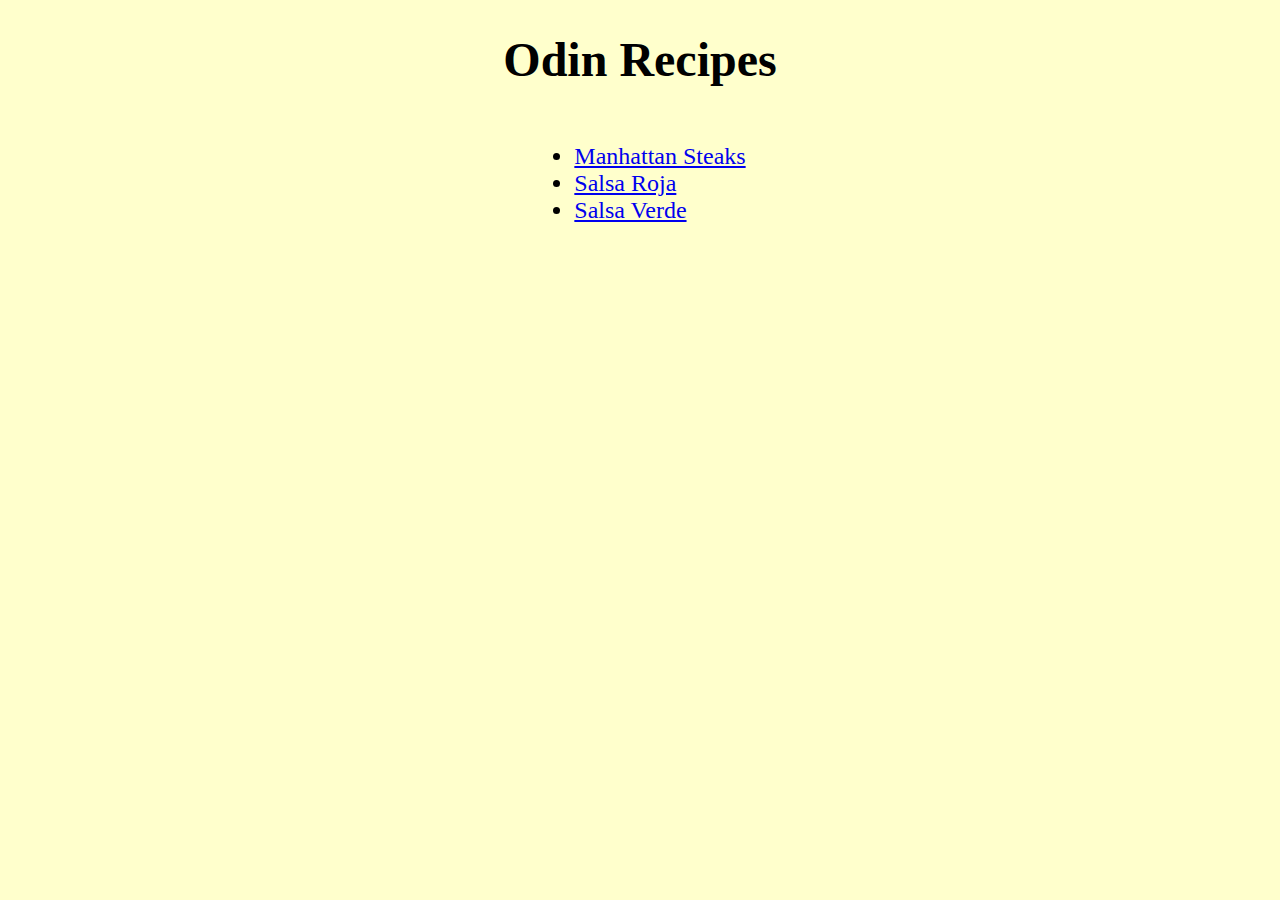
<file: index.html>
<!DOCTYPE html>
<html lang="en">
    <head>
        <meta charset="utf-8">
        <title>Recipes</title>
        <link rel="stylesheet" href="./styles.css">
    </head>

    <body>

        <h1>Odin Recipes</h1>
    <div class="container">
            <ul class="ulist">
        <li><a href="recipes/manhattan-steaks.html" target="_blank" rel="noopener noreferrer" >Manhattan Steaks</a></li>
        <li><a href="recipes/salsa-roja.html" target="_blank" rel="noopener noreferrer">Salsa Roja</a></li>
        <li><a href="recipes/salsa-verde.html" target="_blank" rel="noopener noreferrer">Salsa Verde</a></li>
            </ul>
    </div>
    </body>
</html>
</file>
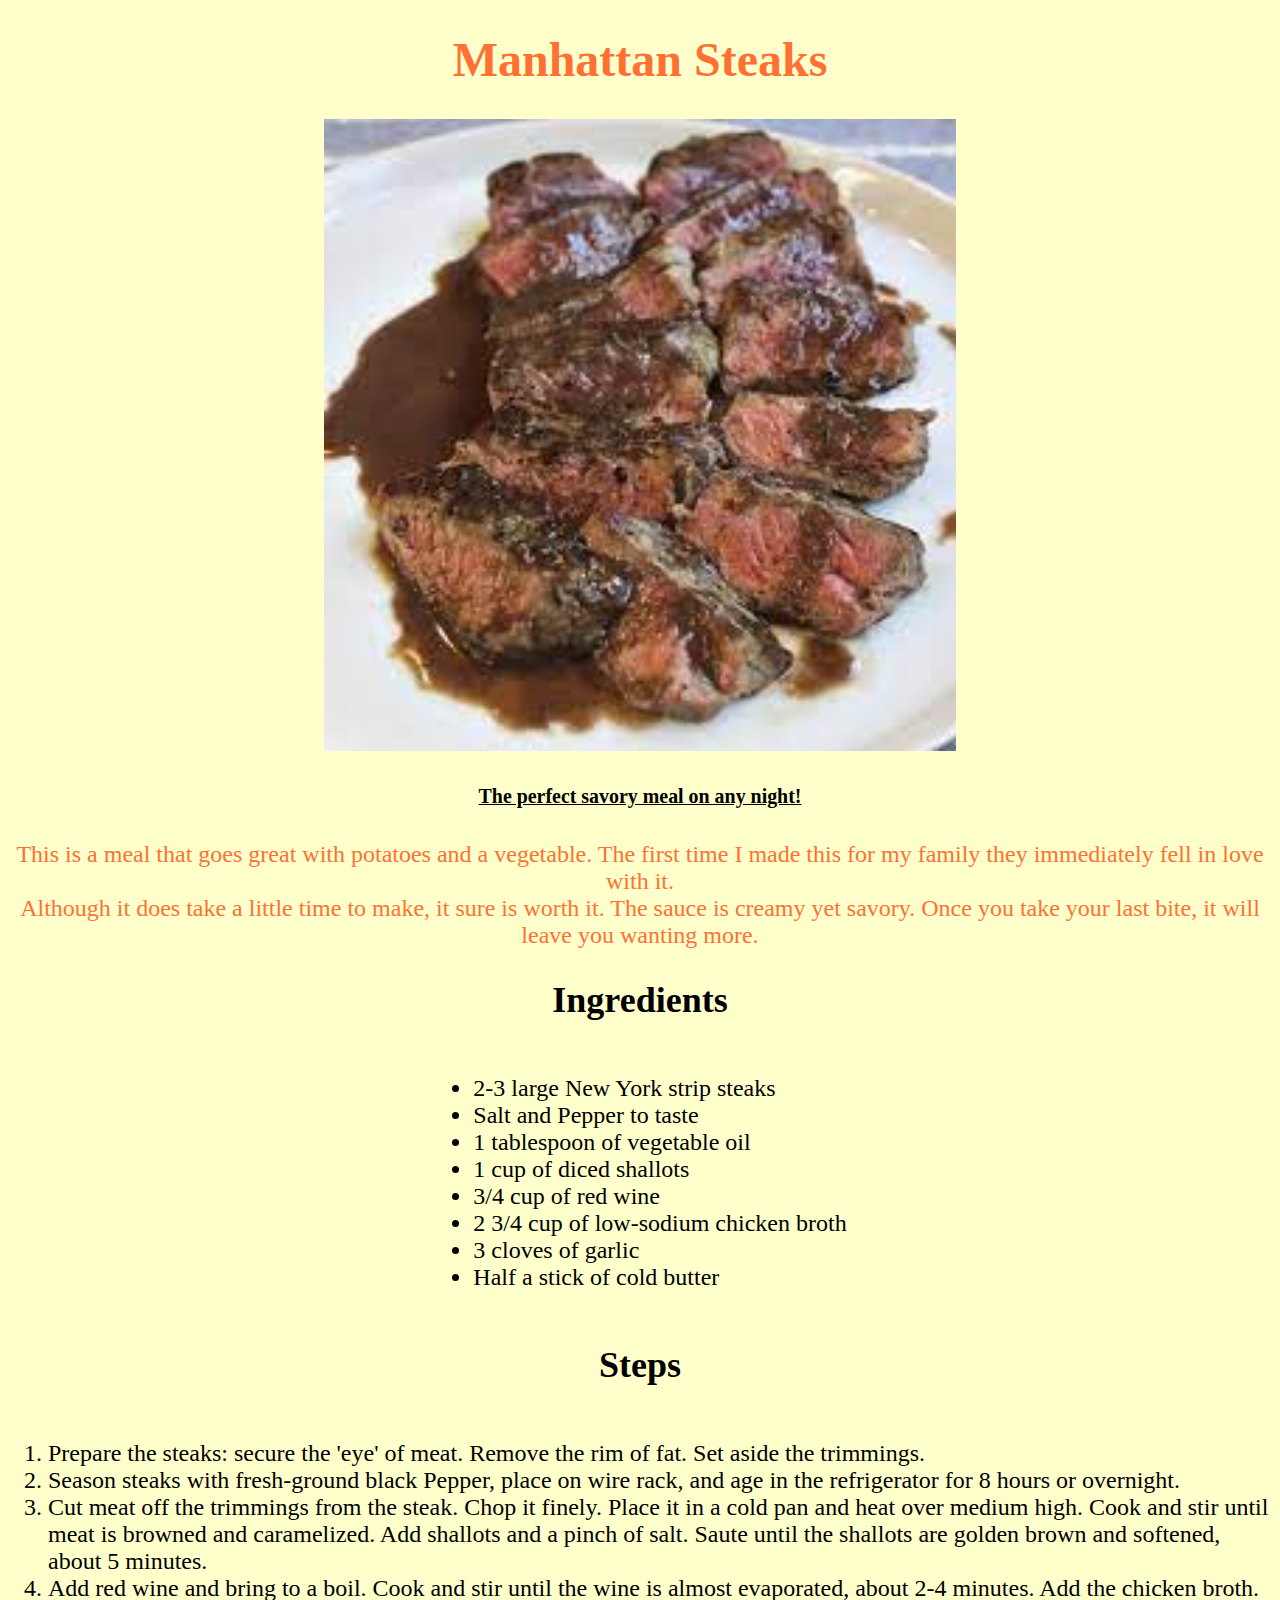
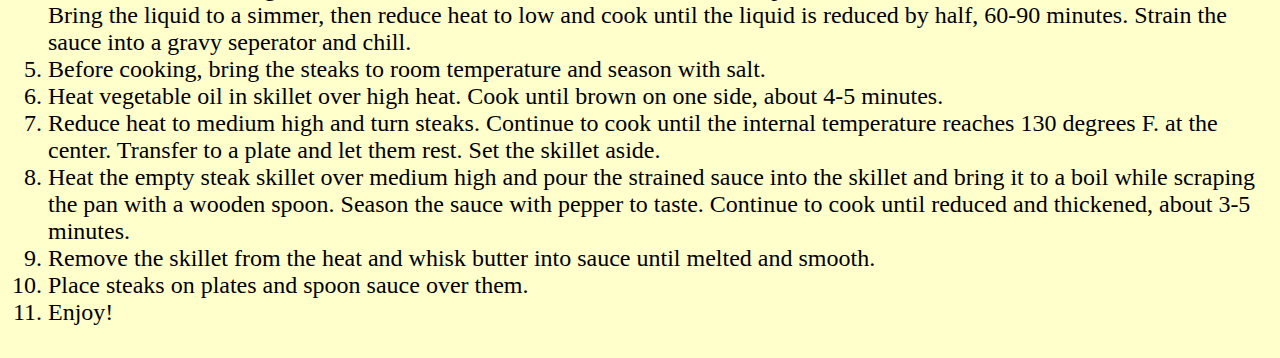
<file: recipes/manhattan-steaks.html>
<!DOCTYPE html>
<html lang="en">
    <head>
        <meta charset="utf-8">
        <title>Manhattan Steaks</title>
        <link rel="stylesheet" href="../styles.css">
    </head>

    <body>

        <h1 class="steak">Manhattan Steaks</h1>
        <img  src="../images/manhattan.jpg" alt="Steaks" class="center">
        <h5>The perfect savory meal on any night!</h5>

        <p class="manhattan">This is a meal that goes great with potatoes and a vegetable. The first time I made this for my family they immediately fell in love with it.<br> Although it does take a little time to make, it sure is worth it. The sauce is creamy yet savory. Once you take your last bite, it will leave you wanting more.</p>

   
        <h2 class="header">Ingredients</h2>
    <div class="container">
        <ul class="ulist">
            <li>2-3 large New York strip steaks</li>
            <li>Salt and Pepper to taste</li>
            <li>1 tablespoon of vegetable oil</li>
            <li>1 cup of diced shallots</li>
            <li>3/4 cup of red wine</li>
            <li>2 3/4 cup of low-sodium chicken broth</li>
            <li>3 cloves of garlic</li>
            <li>Half a stick of cold butter</li>
        </ul>
    </div>
    
    
        <h2>Steps</h2>
    <div class="container">
        <ol class="olist">
            <li>Prepare the steaks: secure the 'eye' of meat. Remove the rim of fat. Set aside the trimmings.</li>
            <li>Season steaks with fresh-ground black Pepper, place on wire rack, and age in the refrigerator for 8 hours or overnight.</li>
            <li>Cut meat off the trimmings from the steak. Chop it finely. Place it in a cold pan and heat over medium high. Cook and stir until meat is browned and caramelized. Add shallots and a pinch of salt. Saute until the shallots are golden brown and softened, about 5 minutes.</li>
            <li>Add red wine and bring to a boil. Cook and stir until the wine is almost evaporated, about 2-4 minutes. Add the chicken broth. Bring the liquid to a simmer, then reduce heat to low and cook until the liquid is reduced by half, 60-90 minutes. Strain the sauce into a gravy seperator and chill. </li>
            <li>Before cooking, bring the steaks to room temperature and season with salt.</li>
            <li>Heat vegetable oil in skillet over high heat. Cook until brown on one side, about 4-5 minutes.</li>
            <li>Reduce heat to medium high and turn steaks. Continue to cook until the internal temperature reaches 130 degrees F. at the center. Transfer to a plate and let them rest. Set the skillet aside.</li>
            <li>Heat the empty steak skillet over medium high and pour the strained sauce into the skillet and bring it to a boil while scraping the pan with a wooden spoon. Season the sauce with pepper to taste. Continue to cook until reduced and thickened, about 3-5 minutes.</li>
            <li>Remove the skillet from the heat and whisk butter into sauce until melted and smooth.</li>
            <li>Place steaks on plates and spoon sauce over them.</li>
            <li>Enjoy!</li>
        </ol>
    </div>
    
    </body>
</html>
</file>
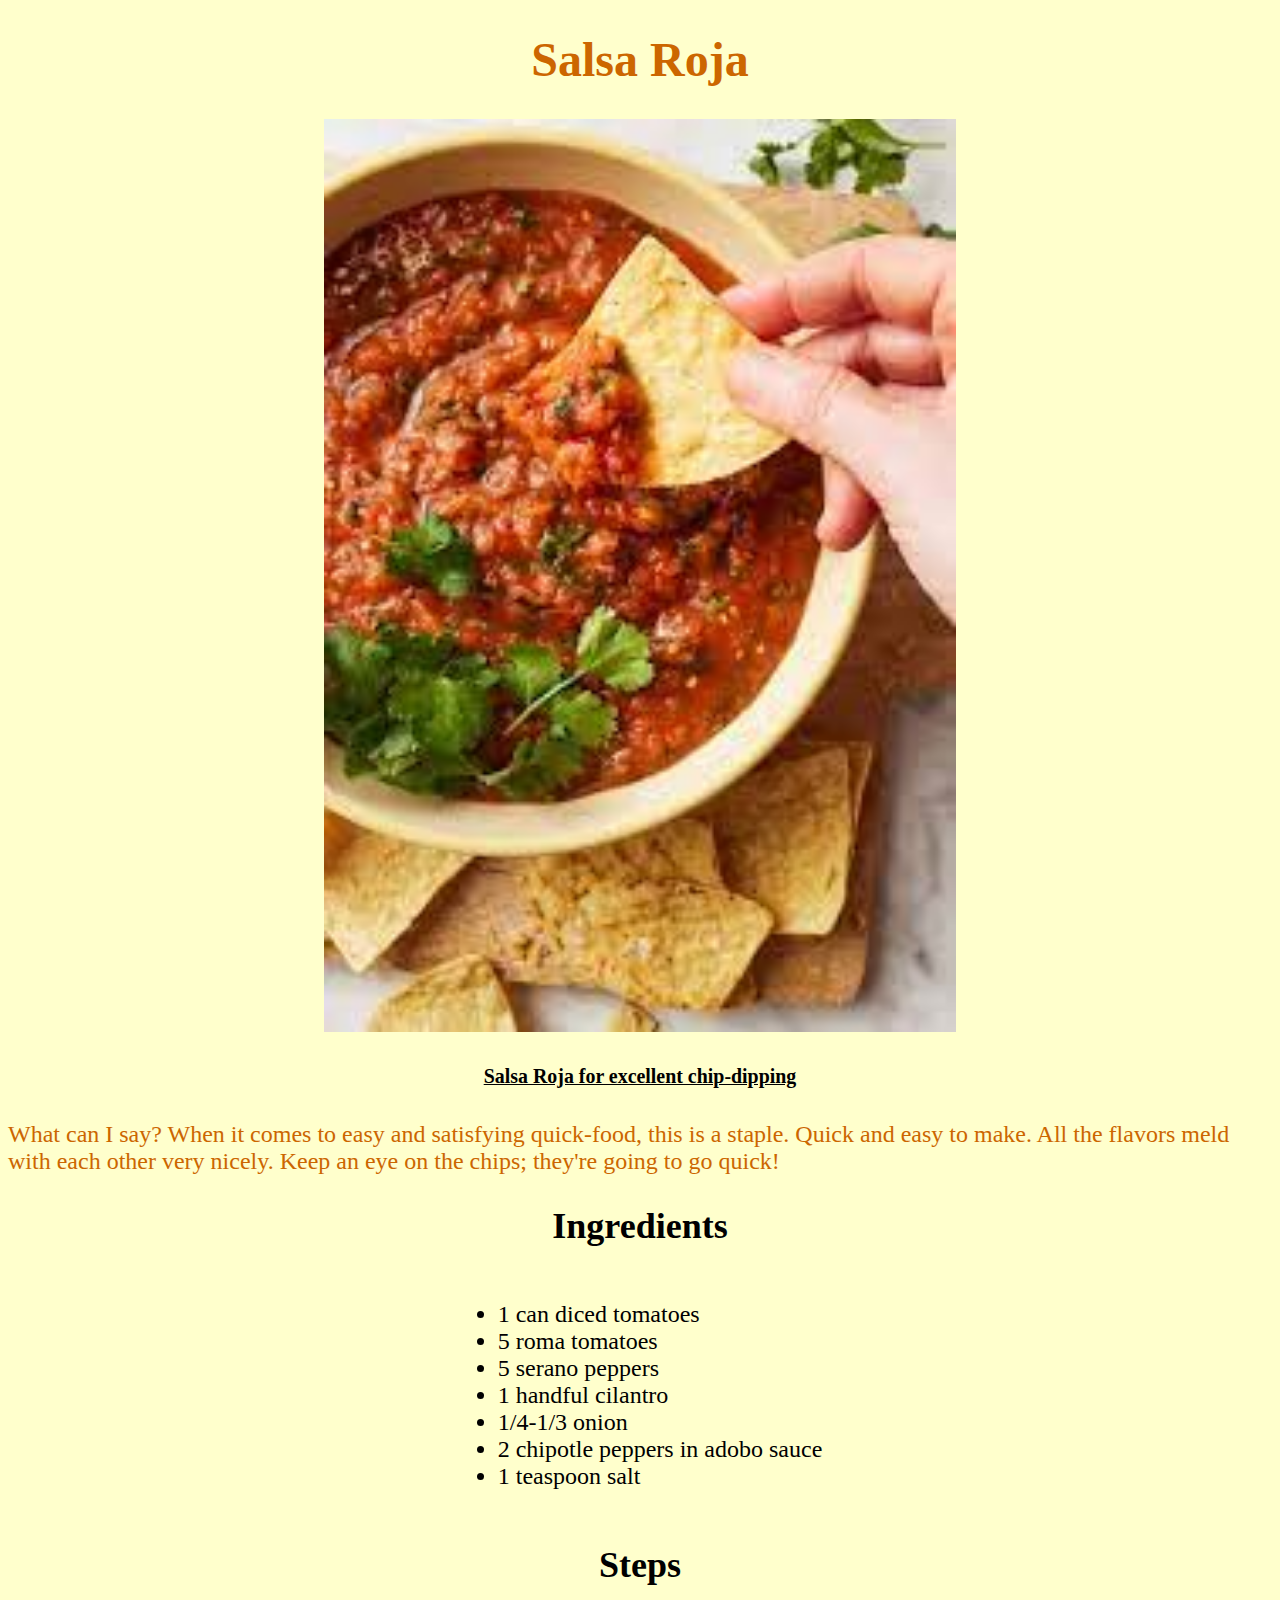
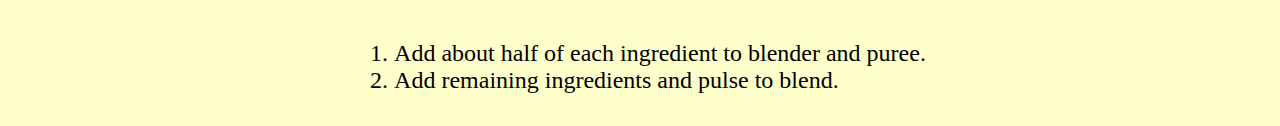
<file: recipes/salsa-roja.html>
<!DOCTYPE html>
<html lang="en">
    <head>
        <meta charset="utf-8">
        <title>Salsa Roja</title>
        <link rel="stylesheet" href="../styles.css">
    </head>

    <body>

        <h1 class="roja">Salsa Roja</h1>
        <img  class="roja center" src="../images/roja.jpg" alt="Salsa Roja">
        <h5>Salsa Roja for excellent chip-dipping</h5>

        <p class="roja">What can I say? When it comes to easy and satisfying quick-food, this is a staple. Quick and easy to make. All the flavors meld with each other very nicely. Keep an eye on the chips; they're going to go quick!</p>

        <h2>Ingredients</h2>
    <div class="container"> 
        <ul class="ulist">
            <li>1 can diced tomatoes</li>
            <li>5 roma tomatoes</li>
            <li>5 serano peppers</li>
            <li>1 handful cilantro</li>
            <li>1/4-1/3 onion</li>
            <li>2 chipotle peppers in adobo sauce</li>
            <li>1 teaspoon salt</li>
        </ul>
    </div>       

        <h2>Steps</h2>
    <div class="container">   
        <ol class="olist">
            <li>Add about half of each ingredient to blender and puree.</li>
            <li>Add remaining ingredients and pulse to blend.</li>
        </ol>
    </div> 

    </body>
</html>
</file>
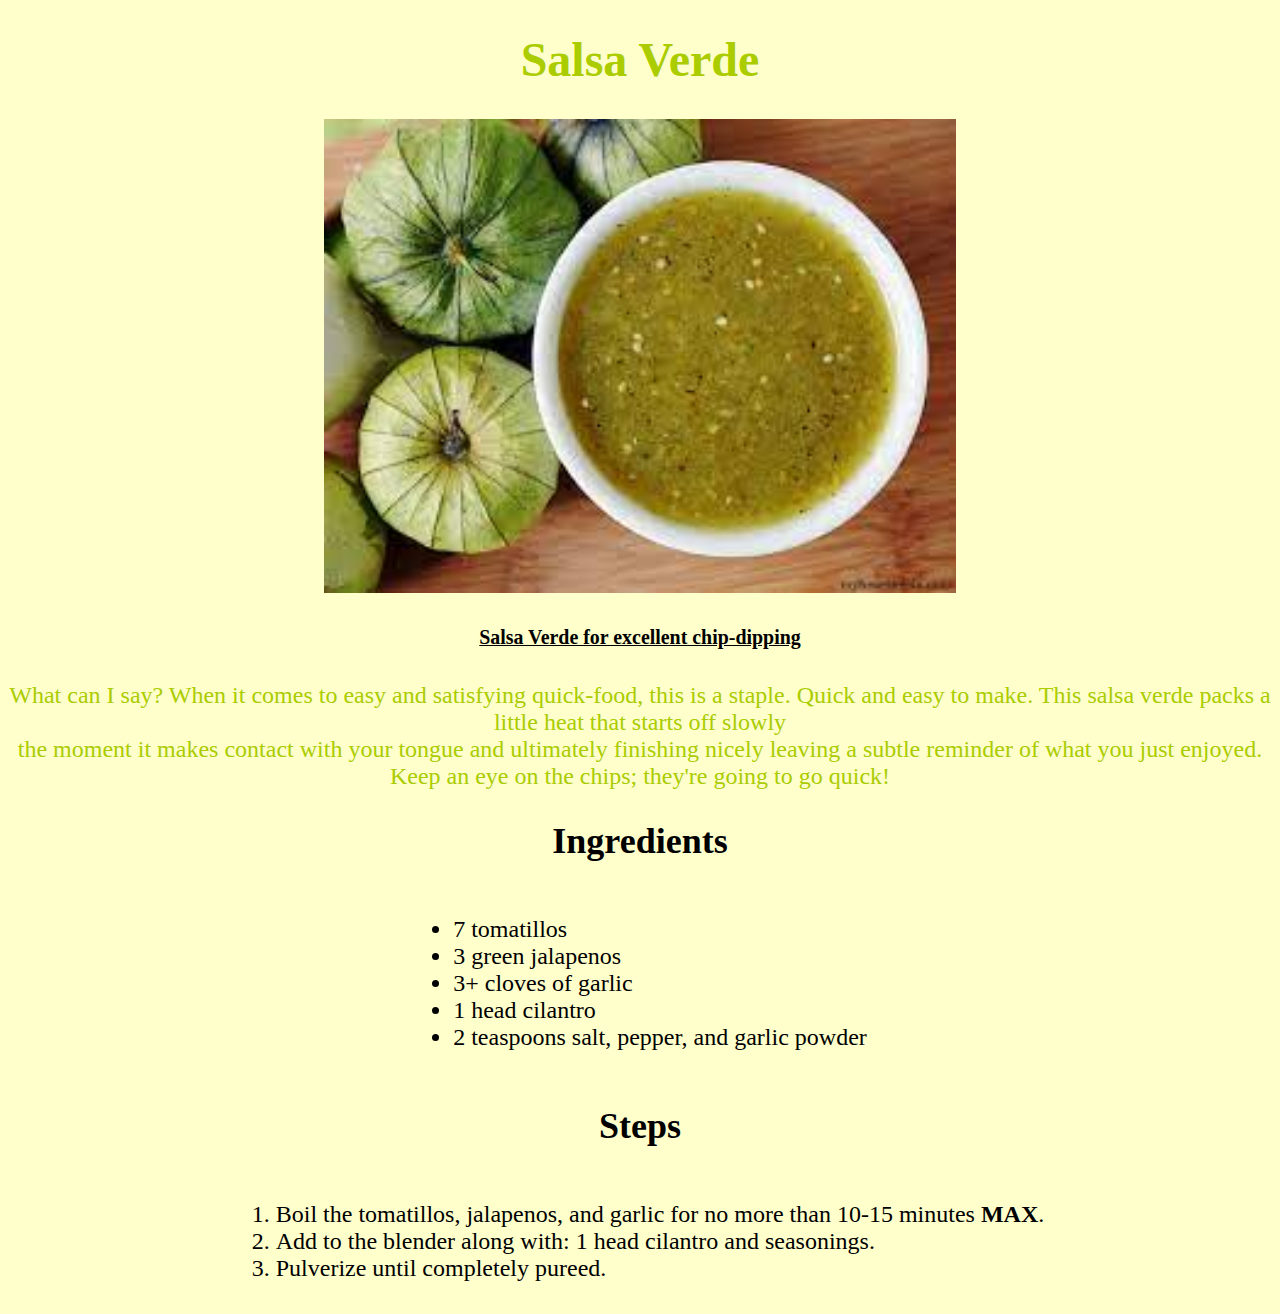
<file: recipes/salsa-verde.html>
<!DOCTYPE html>
<html lang="en">
    <head>
        <meta charset="utf-8">
        <title>Salsa Verde</title>
        <link rel="stylesheet" href="../styles.css">
    </head>

    <body>

        <h1 class="verde">Salsa Verde</h1>
    <div>
        <img src="../images/verde.jpg" alt="Salsa Verde" class="center">
        <h5>Salsa Verde for excellent chip-dipping</h5>
    </div>

        <p class="verde">What can I say? When it comes to easy and satisfying quick-food, this is a staple. Quick and easy to make. This salsa verde packs a little heat that starts off slowly<br> the moment it makes contact with your tongue and ultimately finishing nicely leaving a subtle reminder of what you just enjoyed. Keep an eye on the chips; they're going to go quick!</p>

        <h2>Ingredients</h2>
    <div class="container">   
        <ul class="ulist">
            <li>7 tomatillos</li>
            <li>3 green jalapenos</li>
            <li>3+ cloves of garlic</li>
            <li>1 head cilantro</li>
            <li>2 teaspoons salt, pepper, and garlic powder</li>
        </ul>
    </div>     

        <h2>Steps</h2>
    <div class="container">   
        <ol class="olist">
            <li>Boil the tomatillos, jalapenos, and garlic for no more than 10-15 minutes <strong>MAX</strong>.</li>
            <li>Add to the blender along with: 1 head cilantro and seasonings.</li>
            <li>Pulverize until completely pureed.</li>
        </ol>
    </div> 

    </body>
</html>
</file>
<file: styles.css>
/*Stylesheet*/

.center {
    display: block;
    margin-left: auto;
    margin-right: auto;
    width: 50%;
}


.roja {
    color: hsl(30, 100%, 40%)
}

.verde {
    text-align: center;
   color: hsl(70, 100%, 40%)
}

.salsa {
    height: 500px; 
    width: 600px;
}

.steak {
    color: rgb(255, 113, 51);
}

p.manhattan {
    text-align: center;
    color: rgb(255, 113, 51);
}

div,.container {
    text-align: center;
}

ul,ol,.ulist {
    display: inline-block;
    text-align: left;
}


h1 {
    text-align: center;
}

h2 {
    text-align: center;
}


h5 {
    text-align: center;
    text-decoration: underline;
    font-weight: 800;
}

body {
    font-family: 'Times New Roman', 'Arial', serif;
    font-size: 24px;
    background-color: #ffffcc;
}


img {
    height: auto;
    width: 500px;
    
   
}
</file>
